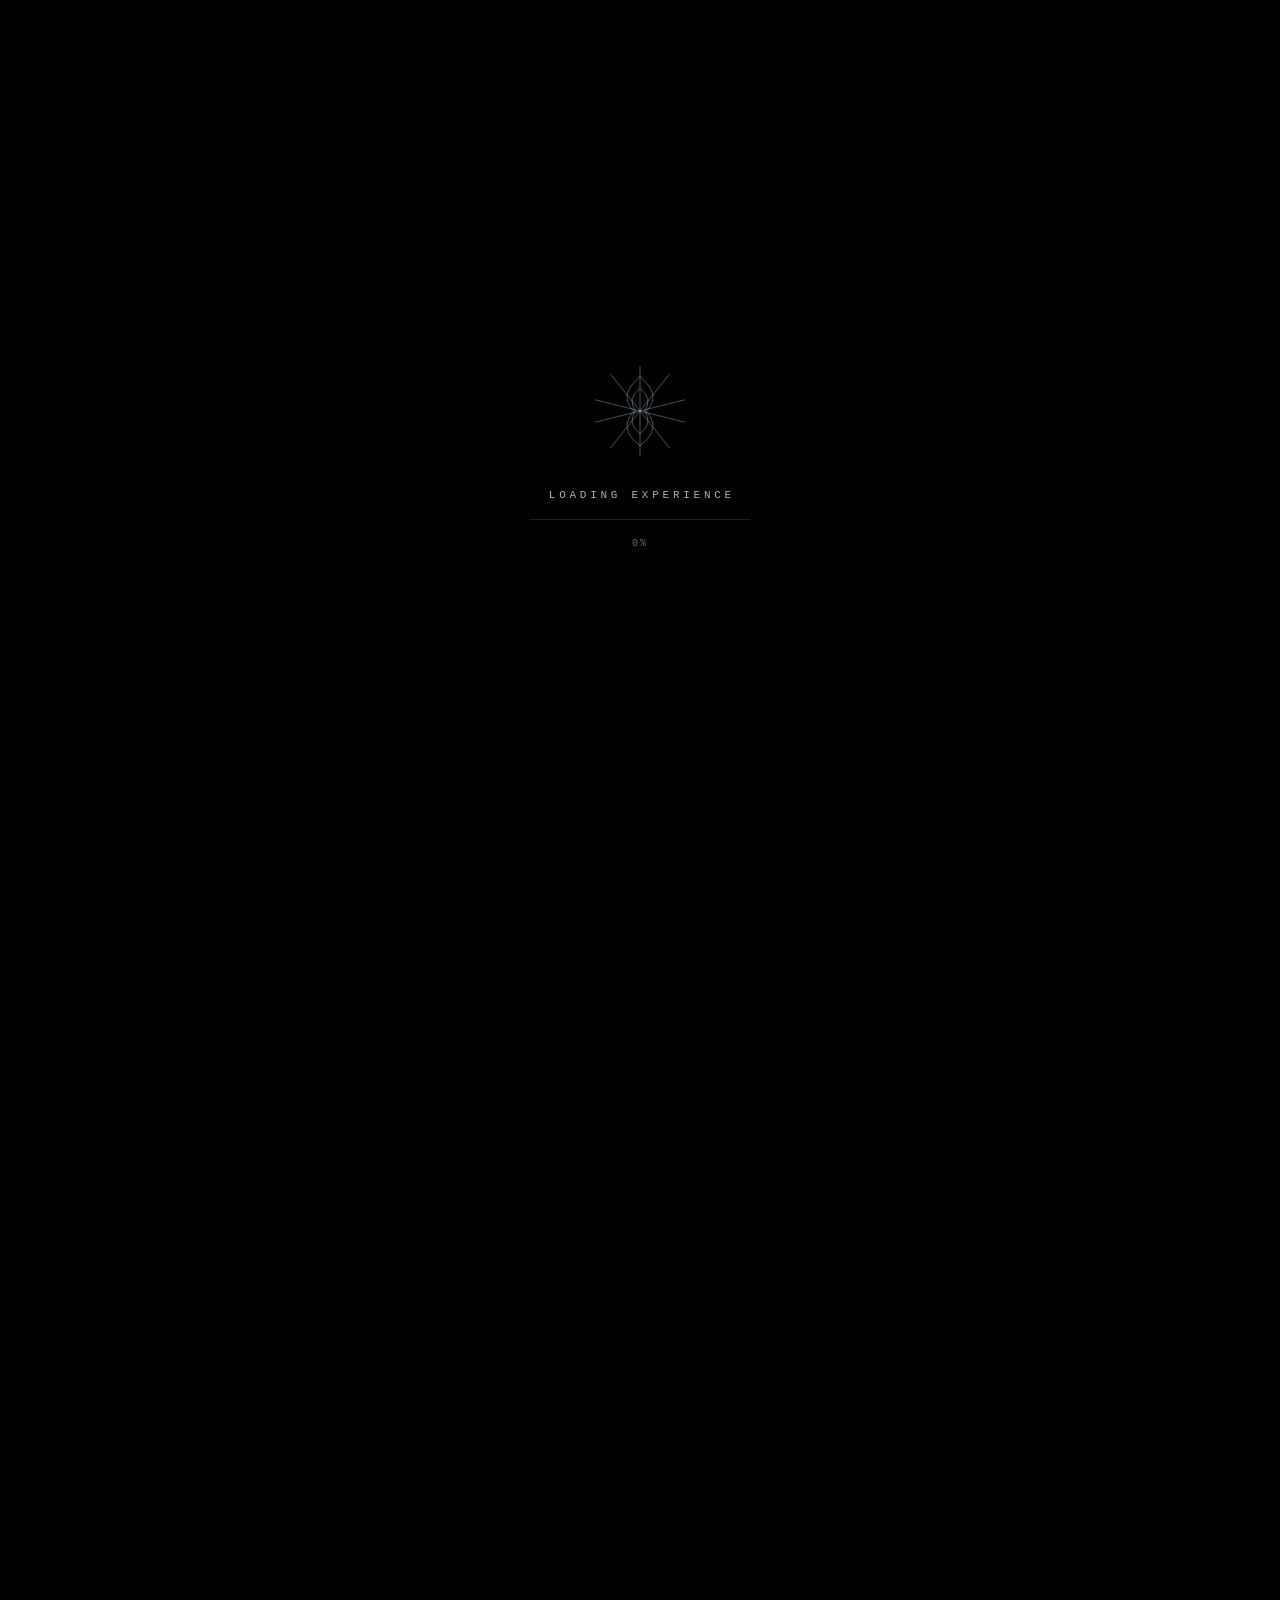
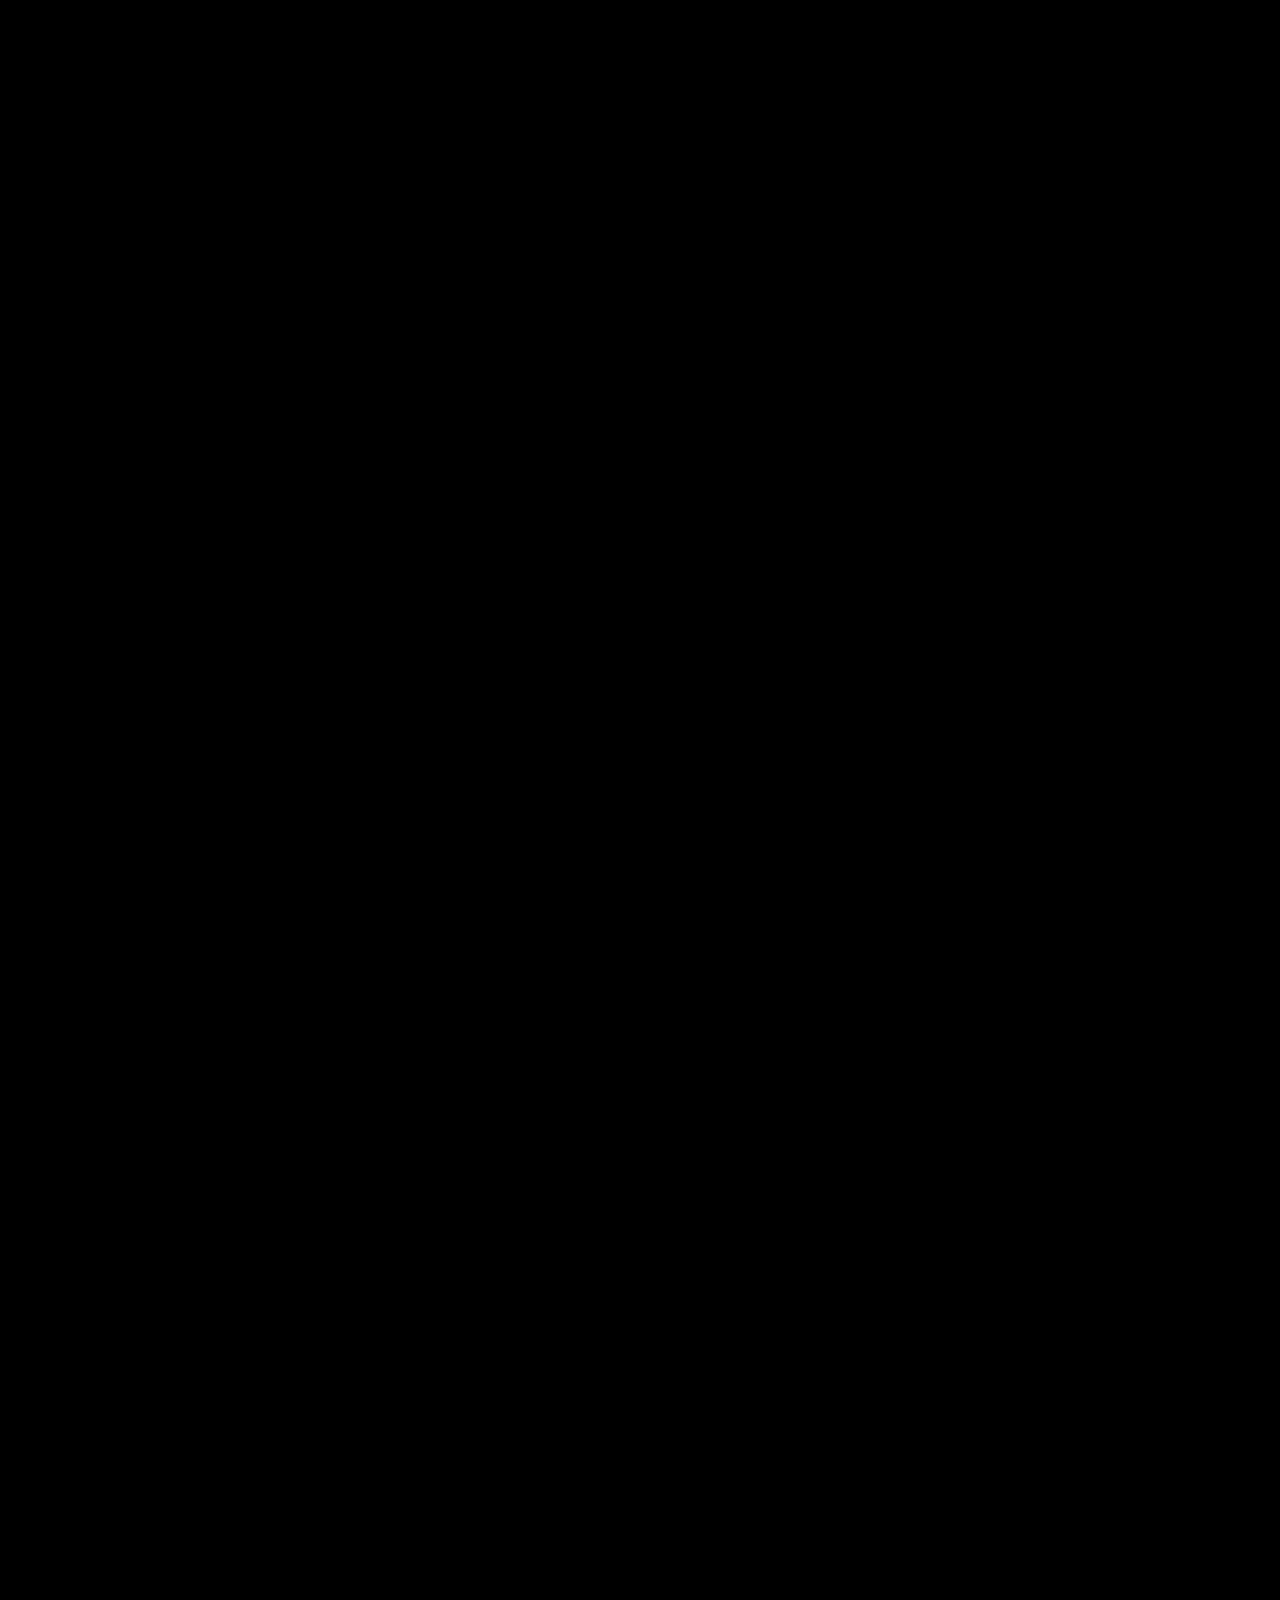
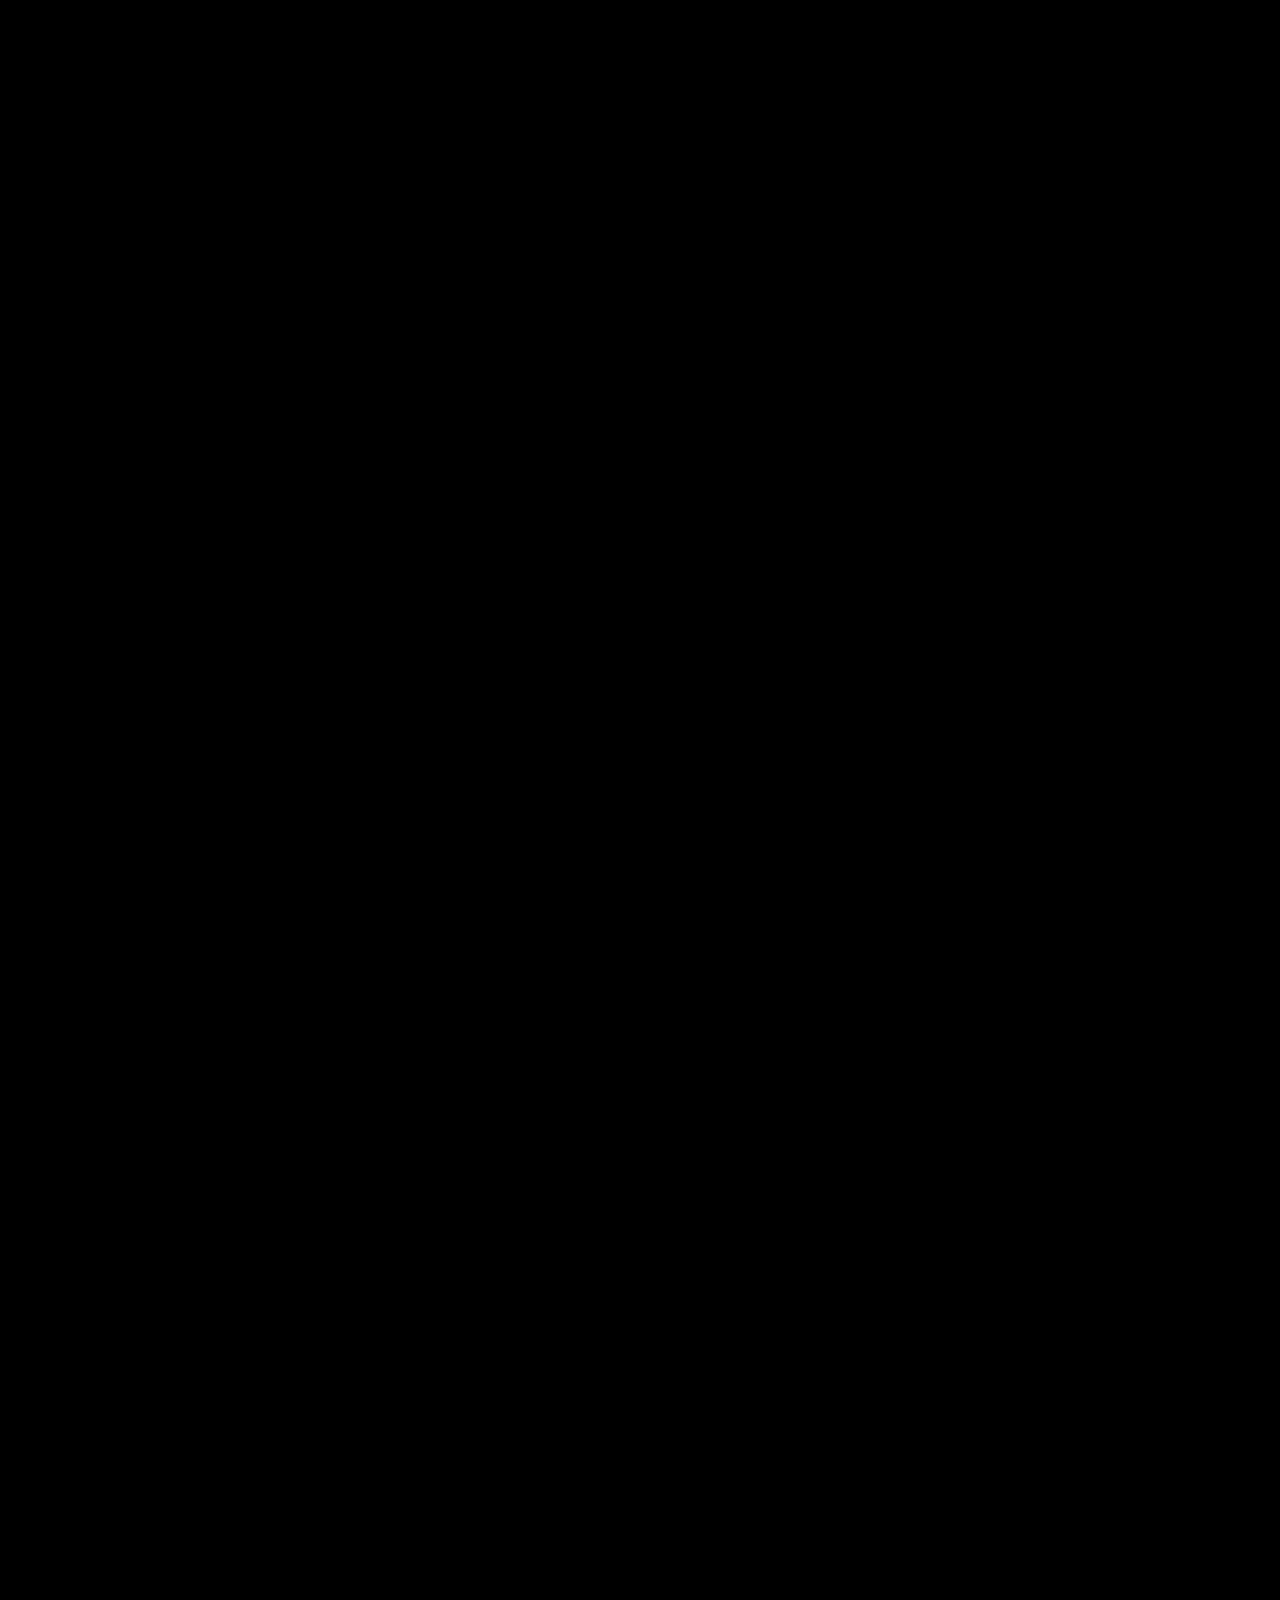
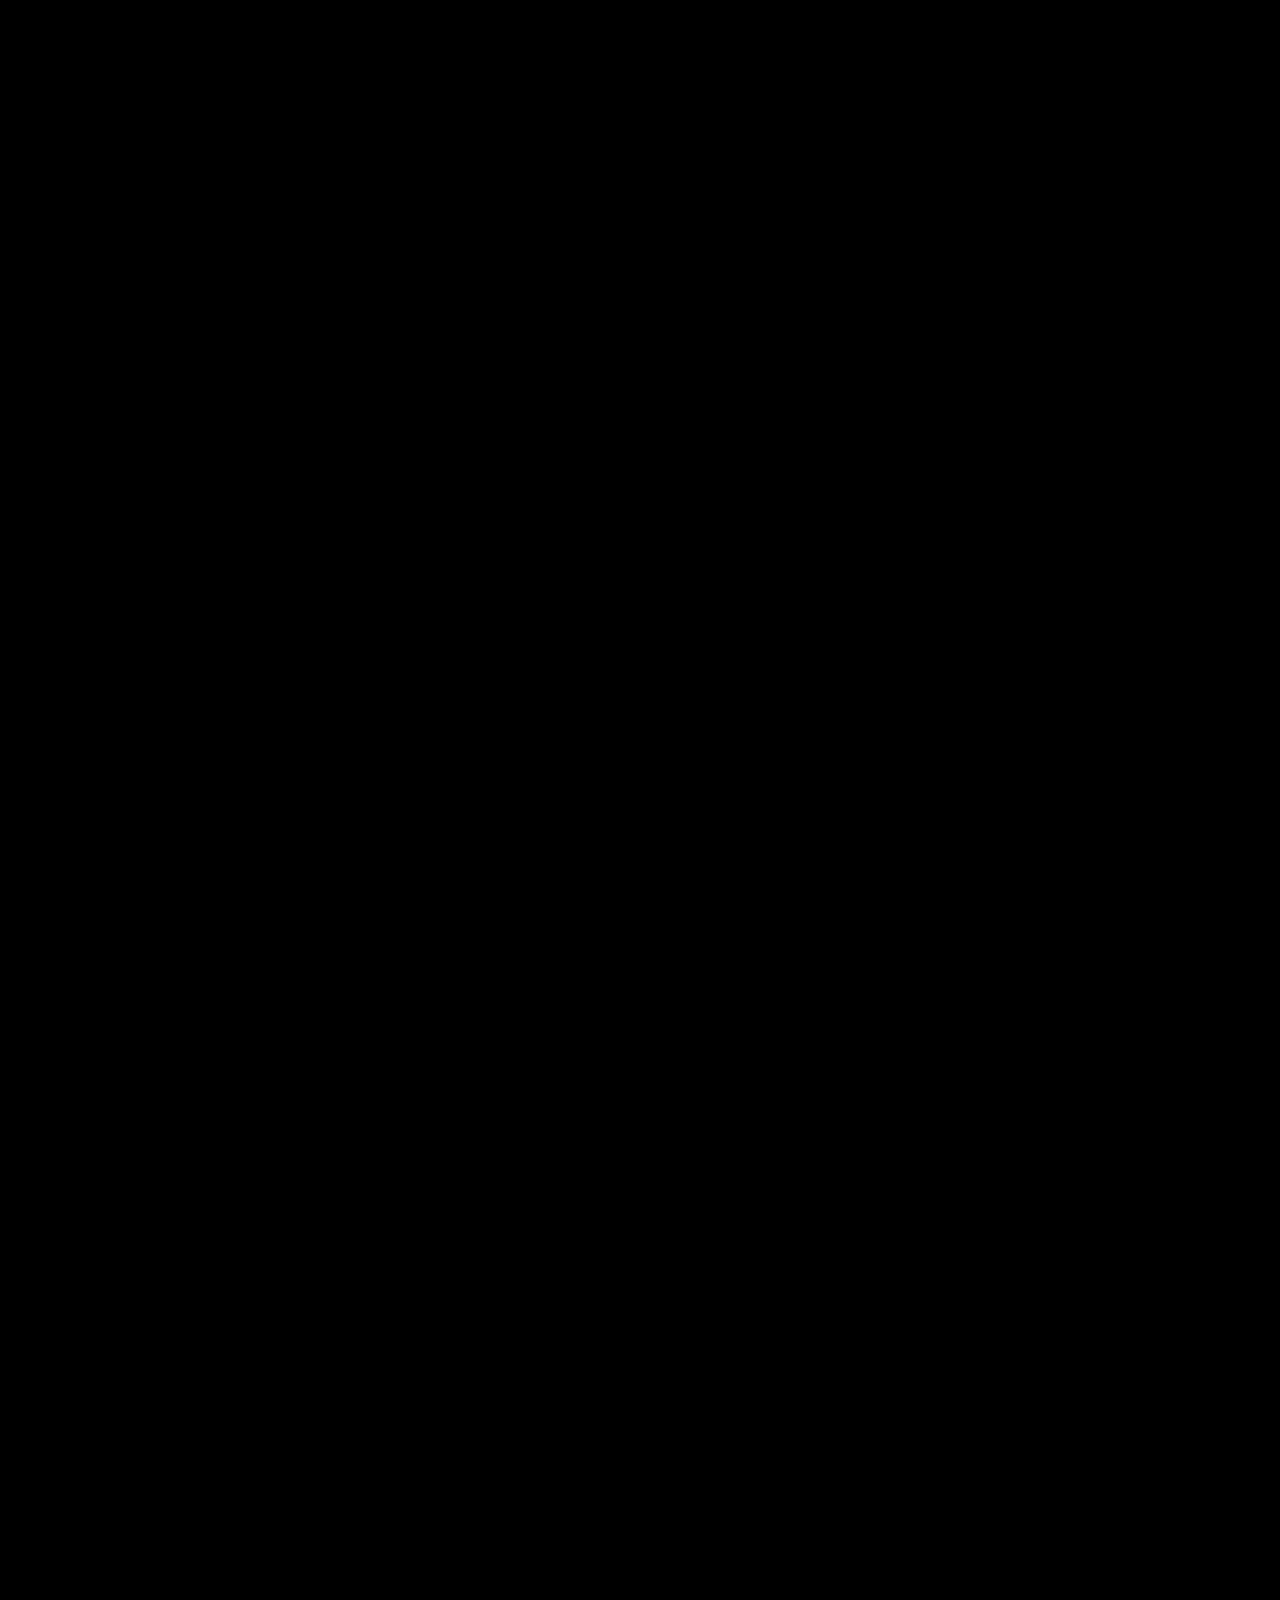
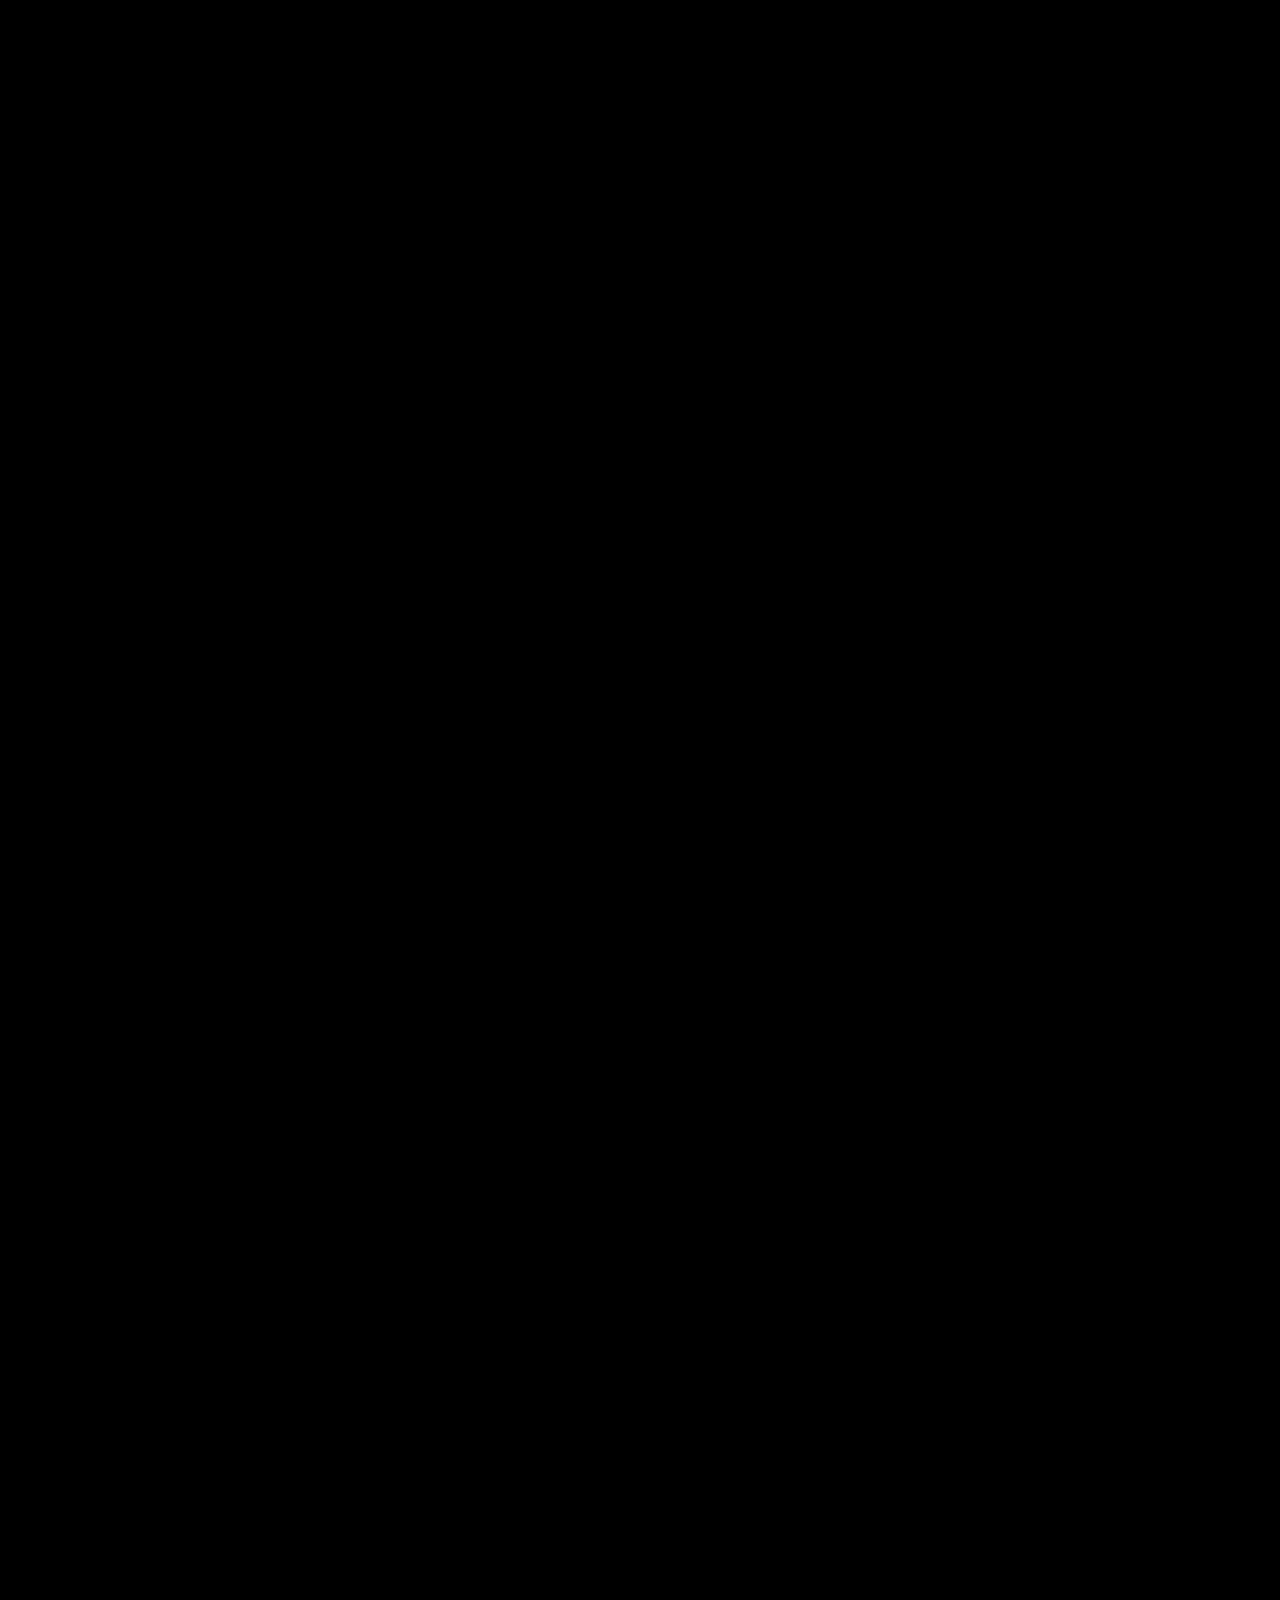
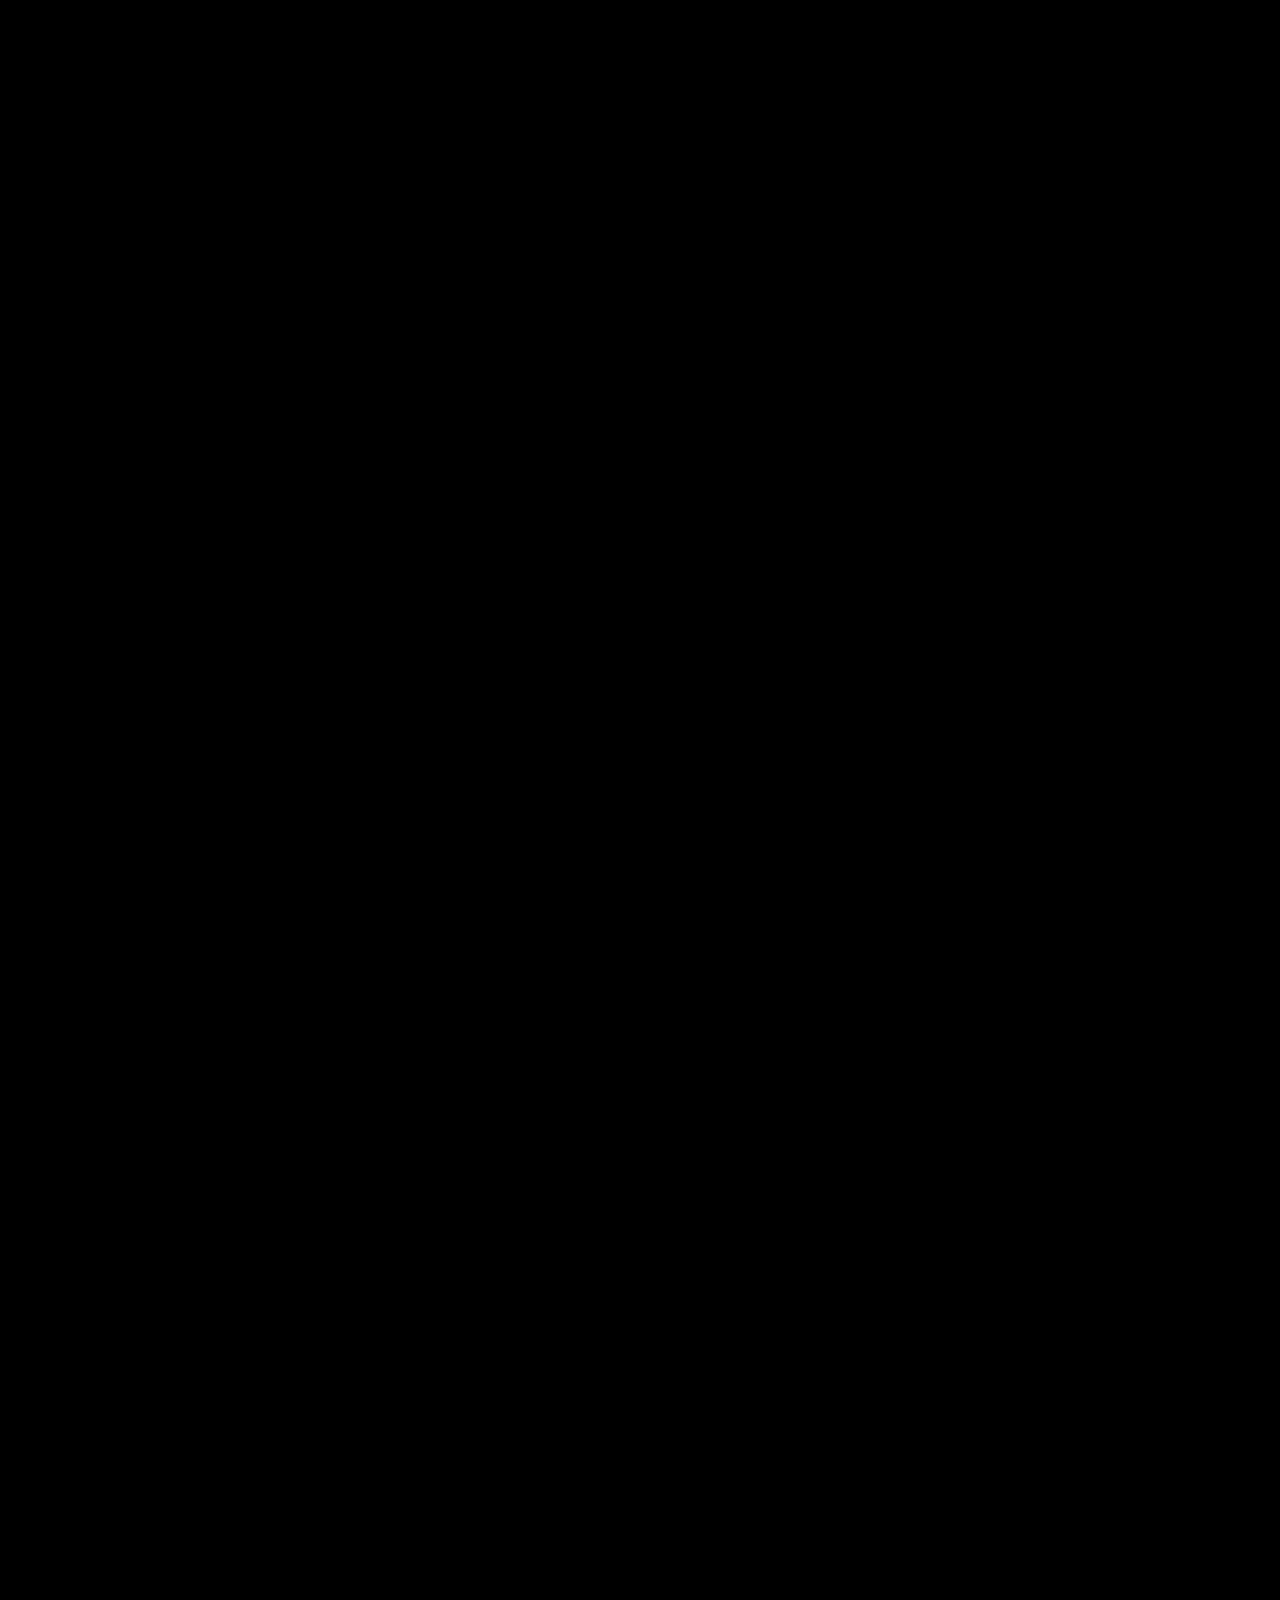
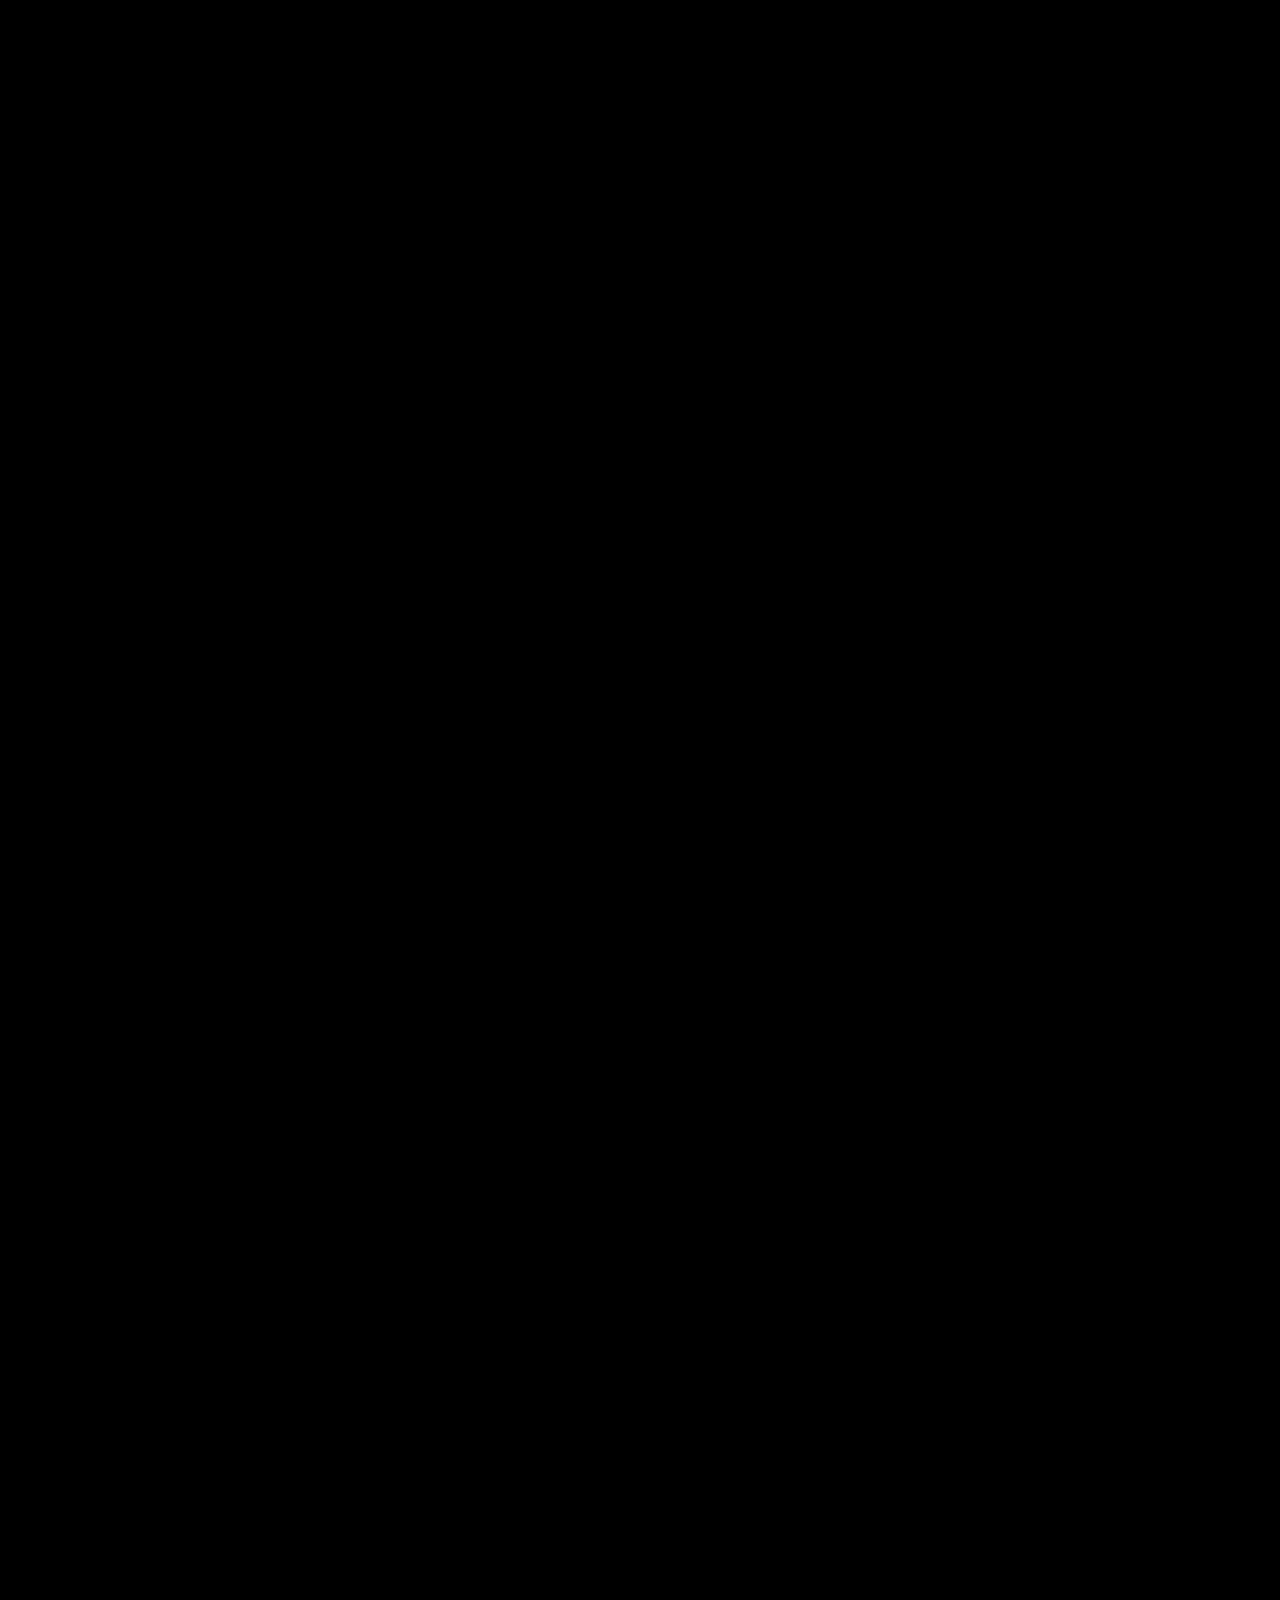
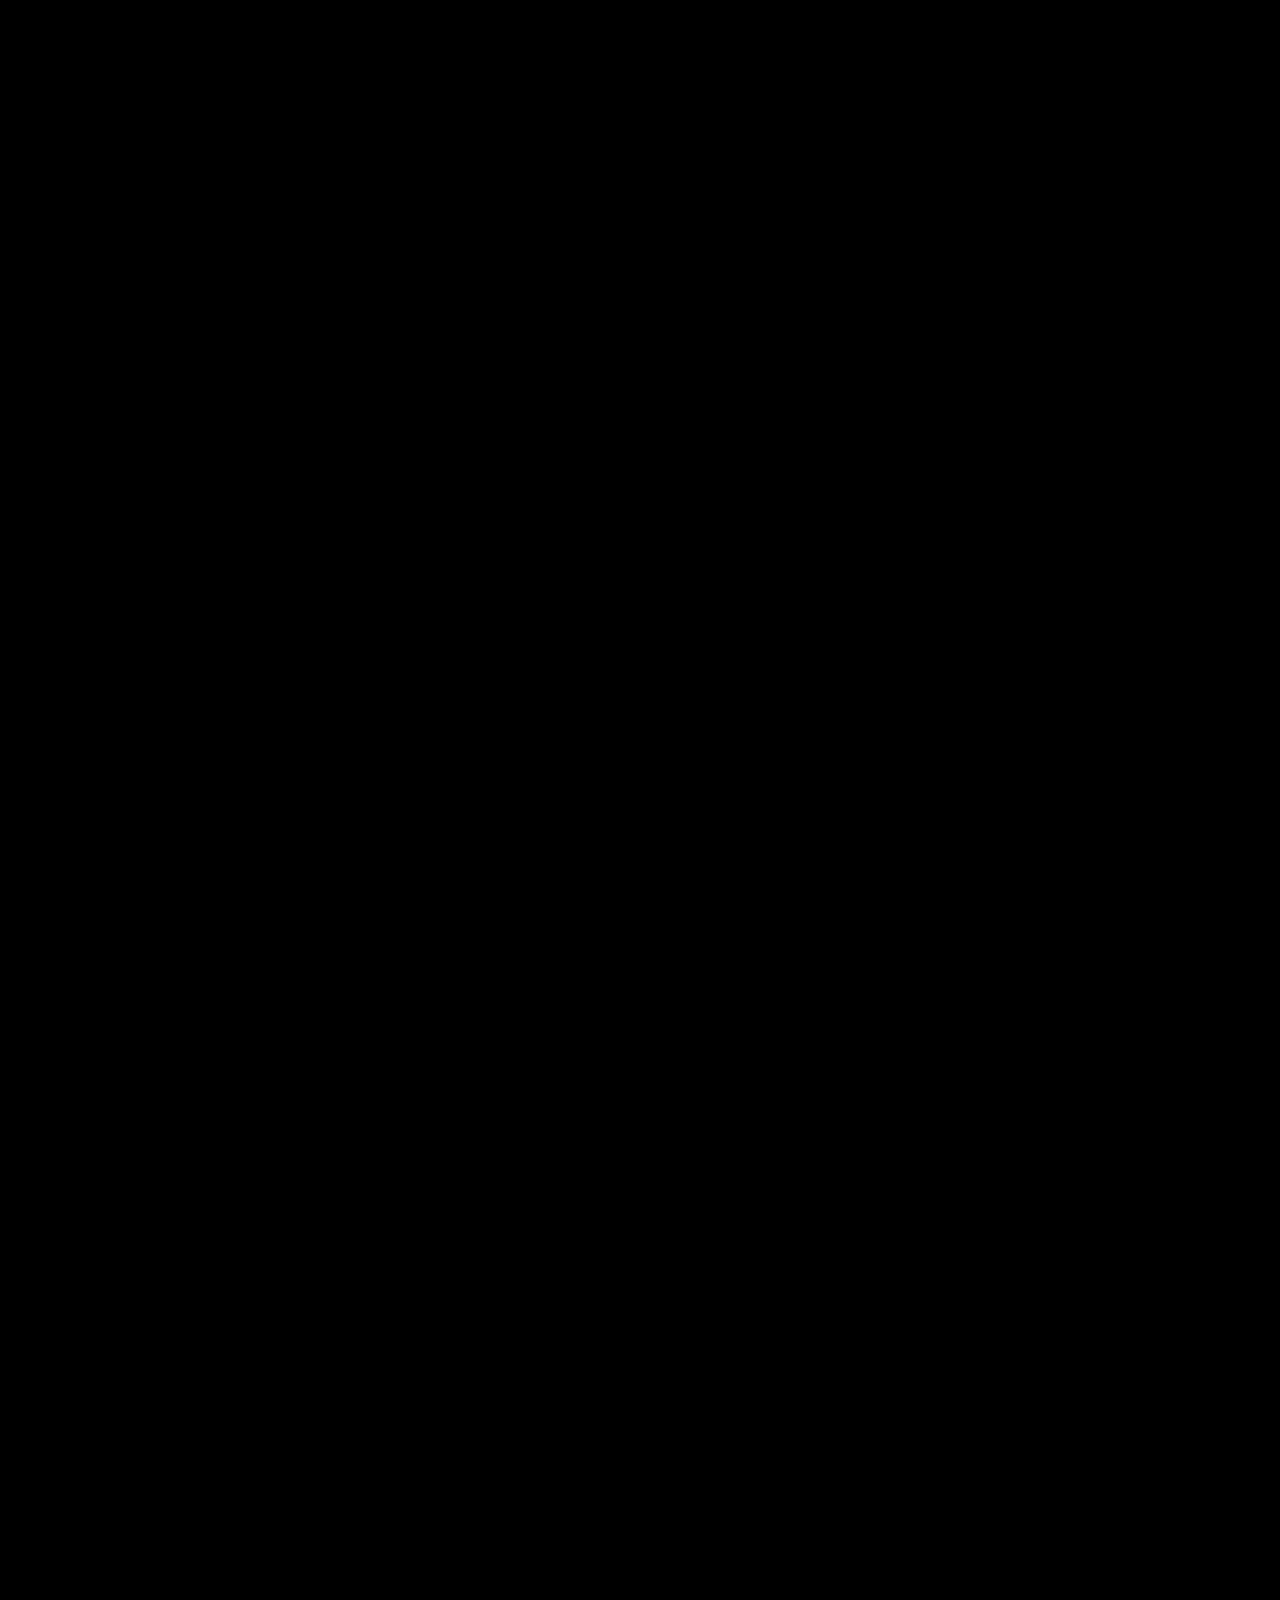
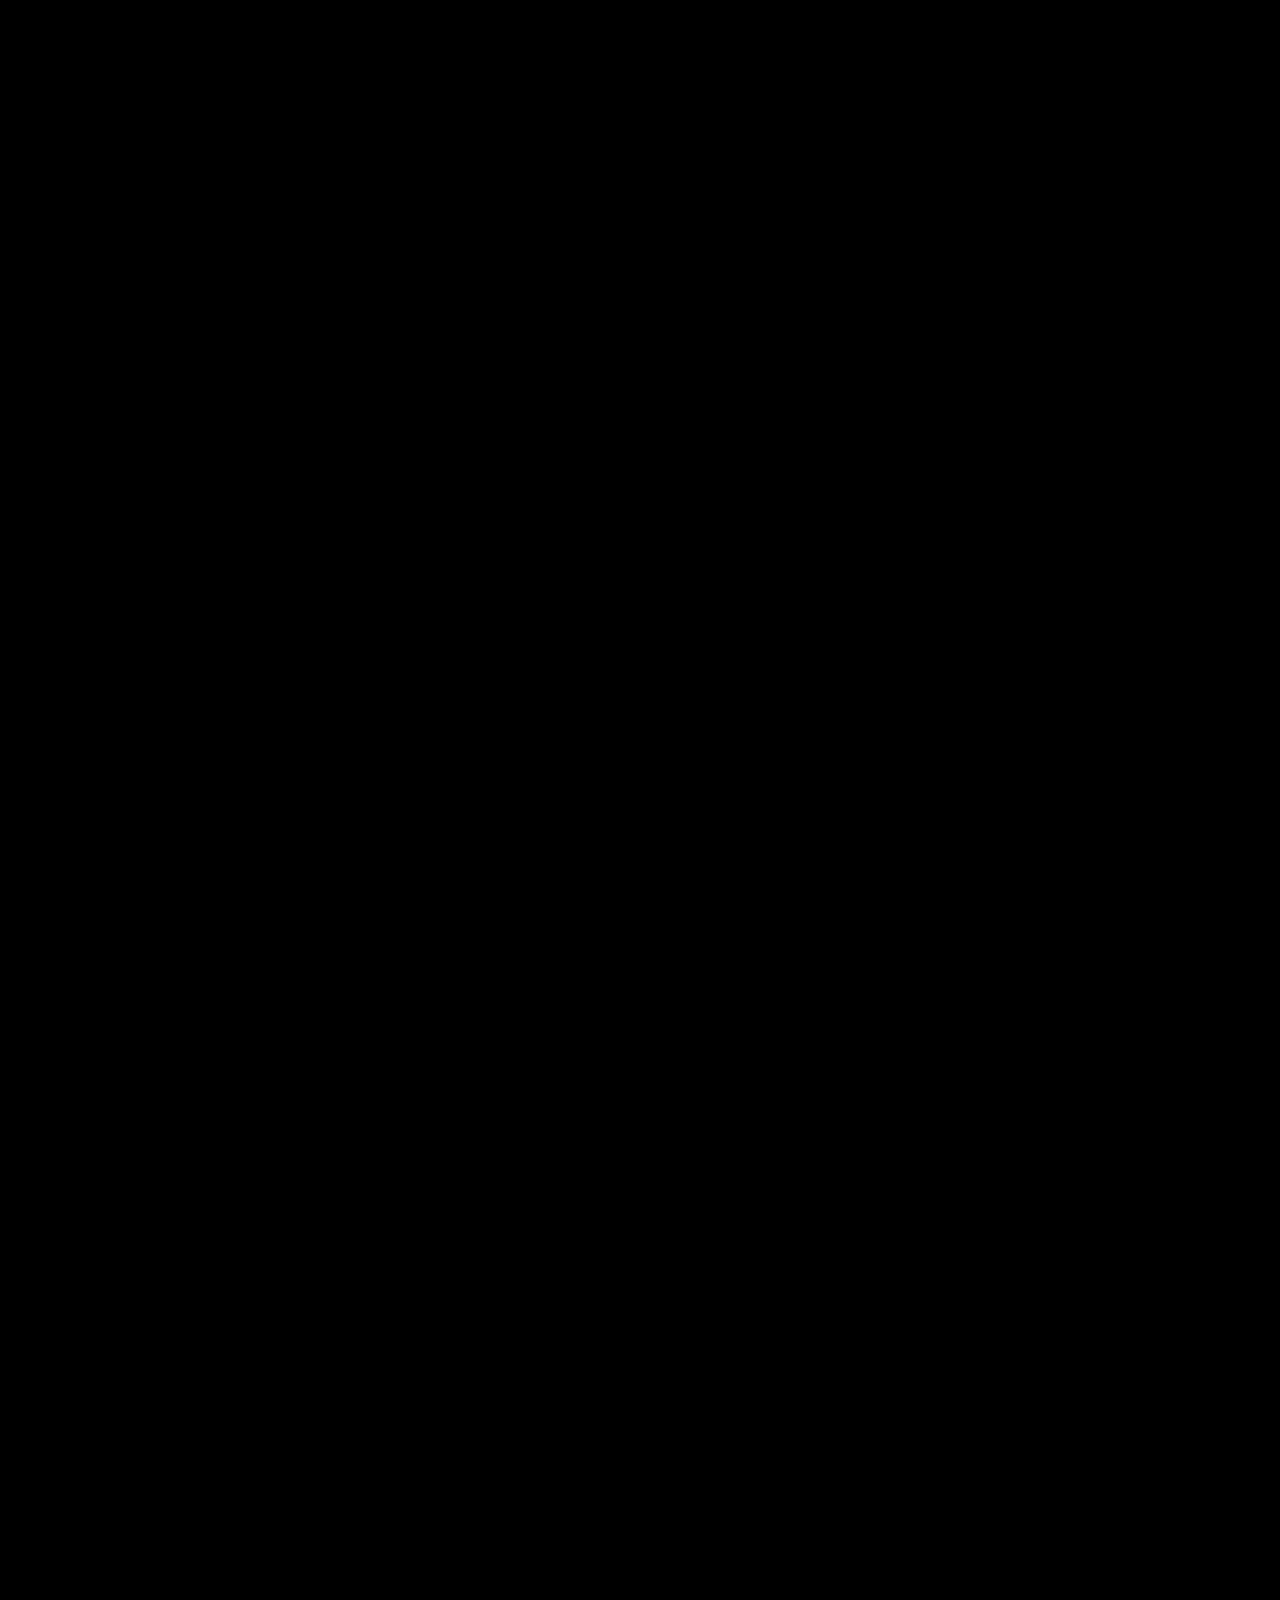
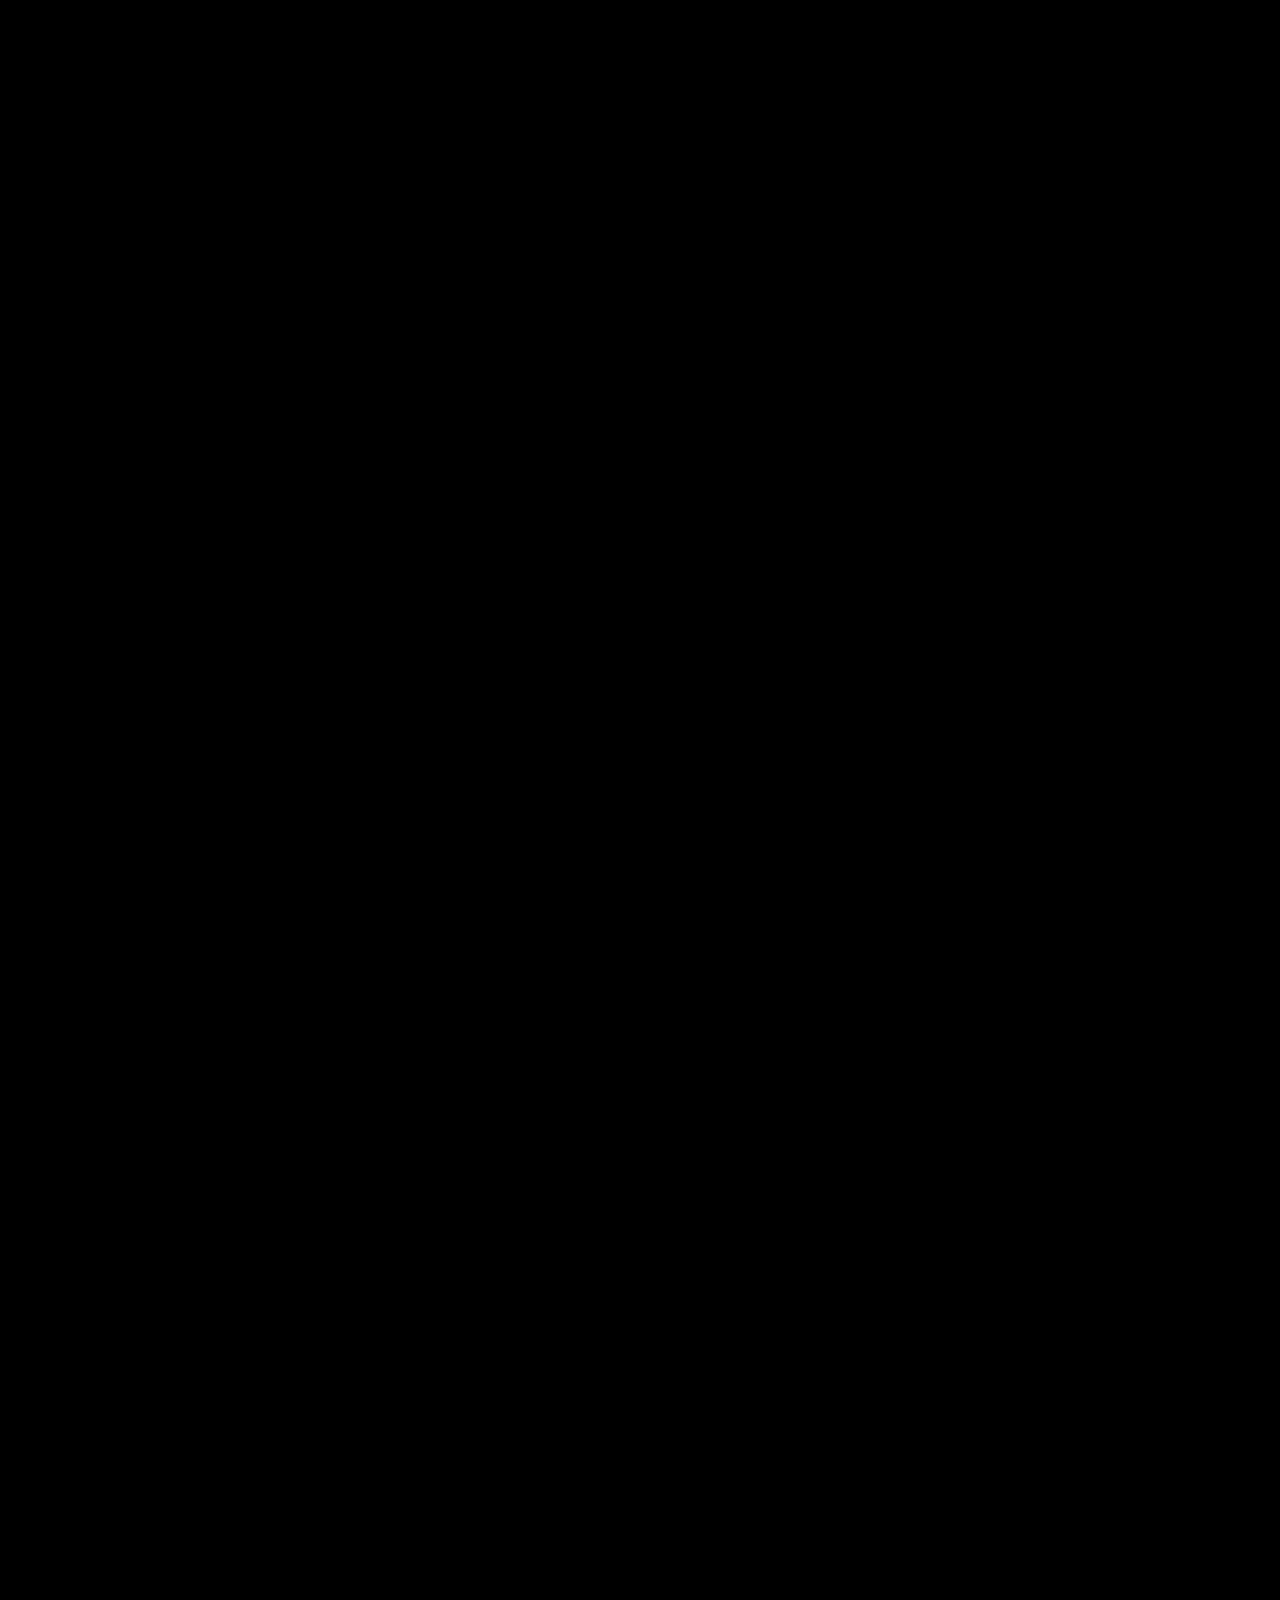
<file: index.html>
<!DOCTYPE html>
<html lang="en">
<head>
<meta charset="UTF-8">
<meta name="viewport" content="width=device-width, initial-scale=1.0, maximum-scale=1.0, user-scalable=no">
<title>BRAND NEW DAY — You Have Me</title>
<meta name="description" content="A cinematic scroll-driven film experience.">
<link rel="stylesheet" href="css/style.css">
</head>
<body>

<div id="loader">
  <div class="loader-web">
    <svg viewBox="0 0 120 120" width="90" height="120" aria-hidden="true">
      <g class="web-lines">
        <line x1="60" y1="0" x2="60" y2="120"/>
        <line x1="20" y1="10" x2="100" y2="110"/>
        <line x1="100" y1="10" x2="20" y2="110"/>
        <line x1="0" y1="45" x2="120" y2="75"/>
        <line x1="0" y1="75" x2="120" y2="45"/>
        <path d="M60 14 Q30 40 52 60 Q30 84 60 106 Q90 84 68 60 Q90 40 60 14"/>
        <path d="M60 30 Q42 44 54 60 Q42 76 60 90 Q78 76 66 60 Q78 44 60 30"/>
      </g>
    </svg>
  </div>
  <div class="loader-text">LOADING EXPERIENCE</div>
  <div class="loader-bar"><div class="loader-fill" id="loader-fill"></div></div>
  <div class="loader-pct" id="loader-pct">0%</div>
</div>

<div id="experience" aria-label="Cinematic experience">
  <div id="shake">
    <div id="world">

      <div id="stage-rooftop">
        <div class="layer" data-depth="0.14" id="ly-sky"></div>
        <div class="layer" data-depth="0.2" id="ly-skyline-far"></div>
        <div class="layer" data-depth="0.28" id="ly-bokeh"></div>
        <div class="layer" data-depth="0.4" id="ly-skyline-mid"></div>
        <div class="layer" data-depth="0.85" id="ly-rooftop"></div>

        <div class="layer" data-depth="0.9" id="ly-jean">
          <div class="actor" id="jean-actor">
            <div class="pose" data-pose="isolated"></div>
            <div class="pose" data-pose="facing"></div>
            <div class="pose" data-pose="reach"></div>
            <div class="pose" data-pose="push"></div>
            <div class="pose" data-pose="kneel"></div>
          </div>
        </div>

        <div class="layer" data-depth="0.95" id="ly-peter">
          <div class="actor" id="peter-actor">
            <div class="pose" data-pose="stand"></div>
            <div class="pose" data-pose="lunge"></div>
            <div class="pose" data-pose="stagger"></div>
            <div class="pose" data-pose="kneel"></div>
            <div class="pose" data-pose="lying"></div>
            <div class="blood blood-stain" id="blood-stain"></div>
            <div class="blood blood-spread" id="blood-spread"></div>
            <div class="blood blood-drip" id="blood-drip"></div>
            <div class="blood blood-ground" id="blood-ground"></div>
            <div class="breath" id="peter-breath"></div>
          </div>
        </div>

        <div class="layer" data-depth="1.12" id="ly-fgrain-rain"></div>
      </div>

      <div id="stage-hospital">
        <div class="layer" data-depth="0.3" id="ly-hospital-room"></div>
        <div class="layer" data-depth="0.85" id="ly-hospital-peter"></div>
      </div>

    </div>
  </div>

  <canvas id="rain"></canvas>
  <div id="fog"></div>
  <div id="grade-warm"></div>
  <div id="grade-cold"></div>
  <div id="vignette"></div>
  <div id="sense-pulse"></div>
  <div id="flash"></div>
  <div id="blackout"></div>

  <div id="bullet-streak"></div>

  <div id="news-lower">
    <div class="news-tag">DIALOGUE_HOSPITAL_NEWS</div>
    <div class="news-line">NEWS_REPORT_PLACEHOLDER — authorized footage goes here</div>
  </div>

  <div id="title-card"><span>YOU HAVE ME.</span></div>
  <div id="final-text"><span>YOU HAVE ME.</span></div>

  <div id="letterbox-top"></div>
  <div id="letterbox-bottom"></div>
  <div id="subtitles"></div>
</div>

<div id="scroll-track"></div>

<button id="sound-toggle" aria-label="Toggle sound">SOUND OFF</button>

<div id="debug" hidden>
  <div>PROGRESS <span id="dbg-progress">0%</span></div>
  <div>SCENE <span id="dbg-scene">intro</span></div>
  <div>LABEL <span id="dbg-label">intro</span></div>
  <div>CAM <span id="dbg-cam">0 0 1.00</span></div>
  <div>FPS <span id="dbg-fps">0</span></div>
</div>

<script src="js/vendor/gsap.min.js"></script>
<script src="js/vendor/ScrollTrigger.min.js"></script>
<script src="js/config.js"></script>
<script src="js/procedural.js"></script>
<script src="js/assets.js"></script>
<script src="js/audio.js"></script>
<script src="js/effects.js"></script>
<script src="js/camera.js"></script>
<script src="js/timeline.js"></script>
<script src="js/debug.js"></script>
<script src="js/main.js"></script>
</body>
</html>
</file>
<file: css/style.css>
:root {
  --fx: 50%;
  --fy: 55%;
  --night: #05070d;
  --ink: #0a0c10;
  --rain-col: #a8c4d8;
  --warm: #c98a3d;
  --clinical: #dfe6ec;
}

* { margin: 0; padding: 0; box-sizing: border-box; }

html { scroll-behavior: auto; }

body {
  background: #000;
  color: #fff;
  font-family: -apple-system, "Segoe UI", Roboto, "Helvetica Neue", Arial, sans-serif;
  overflow-x: hidden;
}

#scroll-track { height: 2400vh; width: 100%; }

#experience {
  position: fixed;
  inset: 0;
  overflow: hidden;
  background: #000;
}

#shake, #world { position: absolute; inset: 0; }

#stage-rooftop, #stage-hospital { position: absolute; inset: 0; }
#stage-hospital { opacity: 0; visibility: hidden; }

.layer {
  position: absolute;
  inset: 0;
  will-change: transform, filter;
  transform-origin: var(--fx) var(--fy);
}

.layer img, .layer canvas {
  position: absolute;
  inset: 0;
  width: 100%;
  height: 100%;
  object-fit: cover;
}

#ly-sky img { width: 118%; height: 118%; left: -9%; top: -9%; }
#ly-skyline-far img, #ly-skyline-mid img { width: 115%; height: 115%; left: -7.5%; top: -7.5%; }
#ly-skyline-far img { filter: blur(2px) brightness(0.8); }
#ly-bokeh { mix-blend-mode: screen; }

#ly-rooftop { pointer-events: none; }

#ly-jean, #ly-peter { pointer-events: none; }
#ly-peter { z-index: 2; }
#ly-jean { z-index: 1; }

.actor {
  position: absolute;
  bottom: 16%;
  left: 36%;
  width: 15vmin;
  height: 34vmin;
  transform-origin: 50% 100%;
}

#peter-actor { left: 64%; }

.pose {
  position: absolute;
  inset: 0;
  background-repeat: no-repeat;
  background-position: center bottom;
  background-size: contain;
  opacity: 0;
  will-change: transform, opacity;
}

.pose[data-pose="isolated"] { opacity: 1; }

.blood {
  position: absolute;
  background-repeat: no-repeat;
  background-size: contain;
  opacity: 0;
  pointer-events: none;
  will-change: transform, opacity;
}

.blood-stain {
  width: 34%;
  height: 14%;
  left: 33%;
  top: 26%;
  transform-origin: 50% 50%;
}

.blood-spread {
  width: 48%;
  height: 20%;
  left: 26%;
  top: 22%;
  transform-origin: 50% 50%;
}

.blood-drip {
  width: 26%;
  height: 26%;
  left: 37%;
  top: 38%;
  transform-origin: 50% 0%;
}

.blood-ground {
  width: 60%;
  height: 22%;
  left: 20%;
  top: 40%;
  transform-origin: 50% 50%;
}

.breath {
  position: absolute;
  width: 36%;
  height: 12%;
  left: 32%;
  top: 26%;
  background: radial-gradient(ellipse at center, rgba(220,230,240,0.10) 0%, rgba(220,230,240,0) 70%);
  opacity: 0;
  will-change: transform, opacity;
}

#ly-fgrain-rain { mix-blend-mode: screen; opacity: 0.5; }

#rain {
  position: absolute;
  inset: 0;
  width: 100%;
  height: 100%;
  pointer-events: none;
  z-index: 5;
}

#fog {
  position: absolute;
  inset: 0;
  z-index: 4;
  pointer-events: none;
  background:
    radial-gradient(ellipse 80% 40% at 50% 90%, rgba(70,90,95,0.14) 0%, rgba(70,90,95,0) 70%),
    radial-gradient(ellipse 60% 30% at 20% 75%, rgba(60,80,90,0.10) 0%, rgba(60,80,90,0) 70%);
}

#grade-warm {
  position: absolute;
  inset: 0;
  z-index: 6;
  pointer-events: none;
  opacity: 0;
  background: radial-gradient(ellipse 70% 60% at 50% 55%, rgba(201,138,61,0.34) 0%, rgba(120,80,40,0.12) 60%, rgba(60,40,20,0.05) 100%);
  mix-blend-mode: soft-light;
  will-change: opacity;
}

#grade-cold {
  position: absolute;
  inset: 0;
  z-index: 6;
  pointer-events: none;
  opacity: 0.3;
  background: linear-gradient(180deg, rgba(10,20,40,0.5) 0%, rgba(12,24,44,0.28) 50%, rgba(6,12,26,0.5) 100%);
  mix-blend-mode: multiply;
  will-change: opacity;
}

#vignette {
  position: absolute;
  inset: 0;
  z-index: 7;
  pointer-events: none;
  opacity: 0.55;
  background: radial-gradient(ellipse 72% 62% at 50% 50%, rgba(0,0,0,0) 55%, rgba(0,0,0,0.55) 88%, rgba(0,0,0,0.8) 100%);
  will-change: opacity;
}

#sense-pulse {
  position: absolute;
  inset: -10%;
  z-index: 8;
  pointer-events: none;
  opacity: 0;
  background:
    radial-gradient(ellipse 60% 55% at 62% 50%, rgba(190,215,235,0.16) 0%, rgba(190,215,235,0) 55%),
    radial-gradient(ellipse 45% 45% at 62% 50%, rgba(0,0,0,0) 58%, rgba(150,180,200,0.22) 72%, rgba(0,0,0,0) 78%);
  will-change: opacity, transform;
}

#flash {
  position: absolute;
  inset: 0;
  z-index: 20;
  pointer-events: none;
  opacity: 0;
  background: #fff;
  will-change: opacity;
}

#blackout {
  position: absolute;
  inset: 0;
  z-index: 21;
  pointer-events: none;
  opacity: 0;
  background: #000;
  will-change: opacity;
}

#bullet-streak {
  position: absolute;
  z-index: 9;
  pointer-events: none;
  opacity: 0;
  left: 50%;
  top: 56%;
  width: 34vmax;
  height: 2px;
  background: linear-gradient(90deg, rgba(255,255,255,0) 0%, rgba(235,245,255,0.95) 55%, #fff 100%);
  box-shadow: 0 0 12px 2px rgba(220,235,255,0.5);
  transform-origin: 100% 50%;
  transform: translateX(60vw) rotate(-7deg);
  will-change: transform, opacity;
}

#ly-peter .blood-ground, #stage-hospital { z-index: inherit; }

#ly-hospital-room img, #ly-hospital-peter img { filter: none; }

#news-lower {
  position: absolute;
  left: 50%;
  bottom: 14vh;
  transform: translateX(-50%);
  z-index: 12;
  opacity: 0;
  visibility: hidden;
  text-align: center;
  will-change: opacity, visibility;
}

.news-tag {
  display: inline-block;
  font-family: "SFMono-Regular", Consolas, "Liberation Mono", Menlo, monospace;
  font-size: 10px;
  letter-spacing: 0.22em;
  color: rgba(190,215,235,0.55);
  border: 1px solid rgba(190,215,235,0.22);
  padding: 3px 8px;
  margin-bottom: 8px;
}

.news-line {
  font-size: 13px;
  letter-spacing: 0.08em;
  color: rgba(220,230,240,0.8);
  background: rgba(8,12,18,0.55);
  border-left: 2px solid rgba(190,215,235,0.4);
  padding: 6px 14px;
}

#title-card, #final-text {
  position: absolute;
  inset: 0;
  z-index: 22;
  display: flex;
  align-items: center;
  justify-content: center;
  pointer-events: none;
  opacity: 0;
  will-change: opacity, transform;
}

#title-card span, #final-text span {
  font-family: Georgia, "Times New Roman", serif;
  font-weight: 400;
  font-size: clamp(22px, 4.2vmin, 44px);
  letter-spacing: 0.42em;
  text-indent: 0.42em;
  color: #e9edf2;
  text-shadow: 0 0 24px rgba(190,215,235,0.25);
  white-space: nowrap;
}

#title-card span { font-size: clamp(16px, 2.6vmin, 28px); color: #d8dee6; opacity: 0.85; }

#final-text { z-index: 24; }
#final-text span { color: #fff; }

#letterbox-top, #letterbox-bottom {
  position: absolute;
  left: 0;
  right: 0;
  height: 8vh;
  background: #000;
  z-index: 23;
  pointer-events: none;
}

#letterbox-top { top: 0; }
#letterbox-bottom { bottom: 0; }

#subtitles {
  position: absolute;
  left: 50%;
  bottom: 2.2vh;
  transform: translateX(-50%);
  width: min(760px, 86vw);
  z-index: 24;
  pointer-events: none;
}

.sub {
  position: absolute;
  left: 0;
  right: 0;
  bottom: 0;
  text-align: center;
  font-size: clamp(13px, 1.9vmin, 17px);
  letter-spacing: 0.045em;
  line-height: 1.45;
  color: rgba(238,242,246,0.94);
  text-shadow: 0 1px 3px rgba(0,0,0,0.9), 0 0 14px rgba(0,0,0,0.5);
  opacity: 0;
  visibility: hidden;
  will-change: opacity, visibility;
}

.sub.placeholder {
  font-family: "SFMono-Regular", Consolas, "Liberation Mono", Menlo, monospace;
  font-size: clamp(10px, 1.4vmin, 12px);
  letter-spacing: 0.18em;
  color: rgba(190,215,235,0.5);
  text-shadow: none;
}

#sound-toggle {
  position: fixed;
  right: 14px;
  bottom: 12px;
  z-index: 30;
  background: none;
  border: none;
  color: rgba(255,255,255,0.4);
  font-family: "SFMono-Regular", Consolas, Menlo, monospace;
  font-size: 10px;
  letter-spacing: 0.2em;
  cursor: pointer;
  padding: 8px;
  transition: color 0.3s ease;
}

#sound-toggle:hover { color: rgba(255,255,255,0.85); }

#debug {
  position: fixed;
  top: 12px;
  left: 12px;
  z-index: 30;
  font-family: "SFMono-Regular", Consolas, "Liberation Mono", Menlo, monospace;
  font-size: 10px;
  line-height: 1.7;
  letter-spacing: 0.08em;
  color: rgba(190,215,235,0.75);
  background: rgba(4,6,10,0.72);
  border: 1px solid rgba(190,215,235,0.16);
  padding: 8px 12px;
  pointer-events: none;
}

#debug[hidden] { display: none; }

#loader {
  position: fixed;
  inset: 0;
  z-index: 50;
  background: #000;
  display: flex;
  flex-direction: column;
  align-items: center;
  justify-content: center;
  gap: 18px;
  will-change: opacity;
}

.loader-web svg { display: block; }

.web-lines line, .web-lines path {
  stroke: rgba(190,215,235,0.5);
  stroke-width: 1;
  fill: none;
  stroke-dasharray: 240;
  stroke-dashoffset: 240;
  animation: webdraw 1.6s ease forwards;
}

.web-lines path:nth-child(6) { animation-delay: 0.5s; }
.web-lines path:nth-child(7) { animation-delay: 0.9s; }
.web-lines line:nth-child(1) { animation-delay: 0s; }
.web-lines line:nth-child(2) { animation-delay: 0.1s; }
.web-lines line:nth-child(3) { animation-delay: 0.2s; }
.web-lines line:nth-child(4) { animation-delay: 0.3s; }
.web-lines line:nth-child(5) { animation-delay: 0.4s; }

@keyframes webdraw { to { stroke-dashoffset: 0; } }

.loader-text {
  font-family: "SFMono-Regular", Consolas, Menlo, monospace;
  font-size: 11px;
  letter-spacing: 0.34em;
  text-indent: 0.34em;
  color: rgba(216,222,230,0.8);
}

.loader-bar {
  width: min(220px, 60vw);
  height: 1px;
  background: rgba(190,215,235,0.15);
}

.loader-fill {
  height: 100%;
  width: 0%;
  background: rgba(216,222,230,0.9);
}

.loader-pct {
  font-family: "SFMono-Regular", Consolas, Menlo, monospace;
  font-size: 10px;
  letter-spacing: 0.2em;
  color: rgba(190,215,235,0.5);
}

@media (max-width: 768px) {
  #letterbox-top, #letterbox-bottom { height: 5vh; }
  .actor { width: 22vmin; height: 44vmin; bottom: 14%; }
  #ly-fgrain-rain { display: none; }
  #bullet-streak { height: 2px; }
  #news-lower { bottom: 11vh; }
  .sub { font-size: clamp(12px, 2.6vmin, 15px); }
}

@media (prefers-reduced-motion: reduce) {
  .web-lines line, .web-lines path { animation: none; stroke-dashoffset: 0; }
}
</file>
